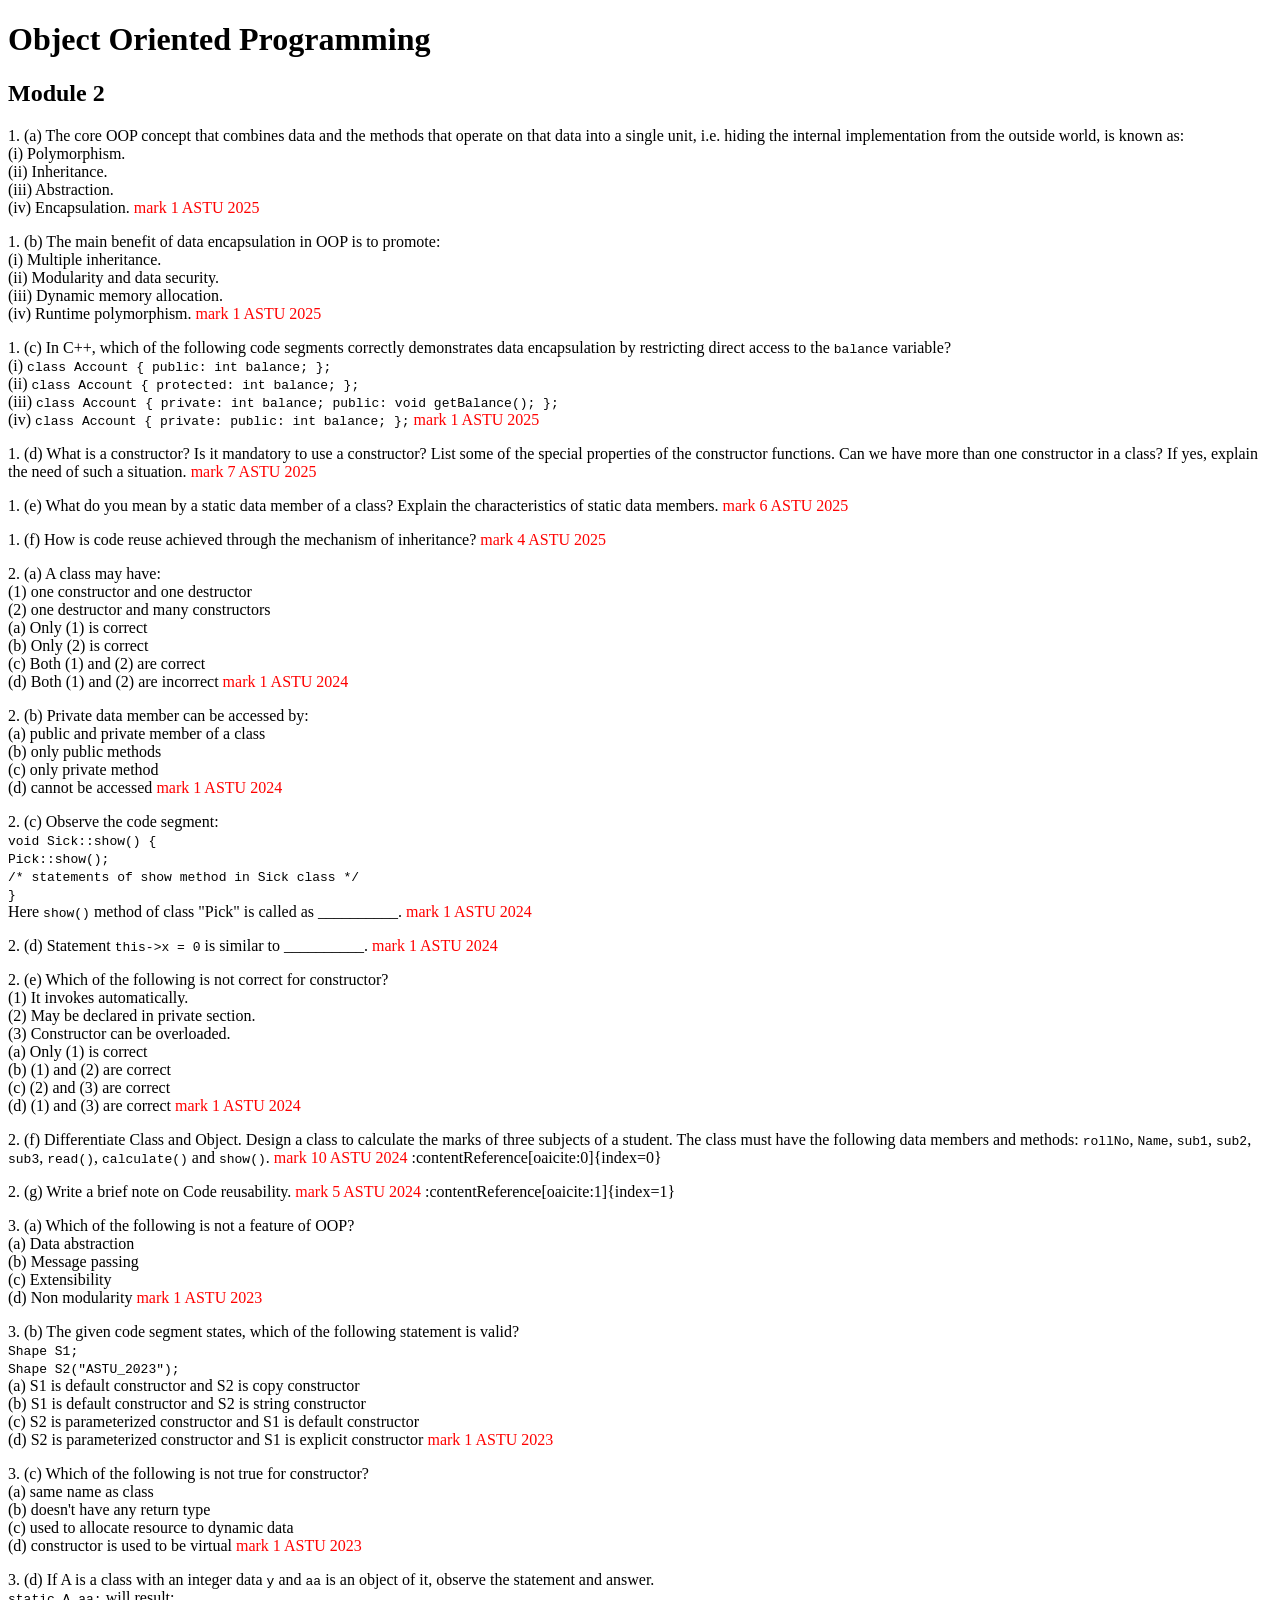
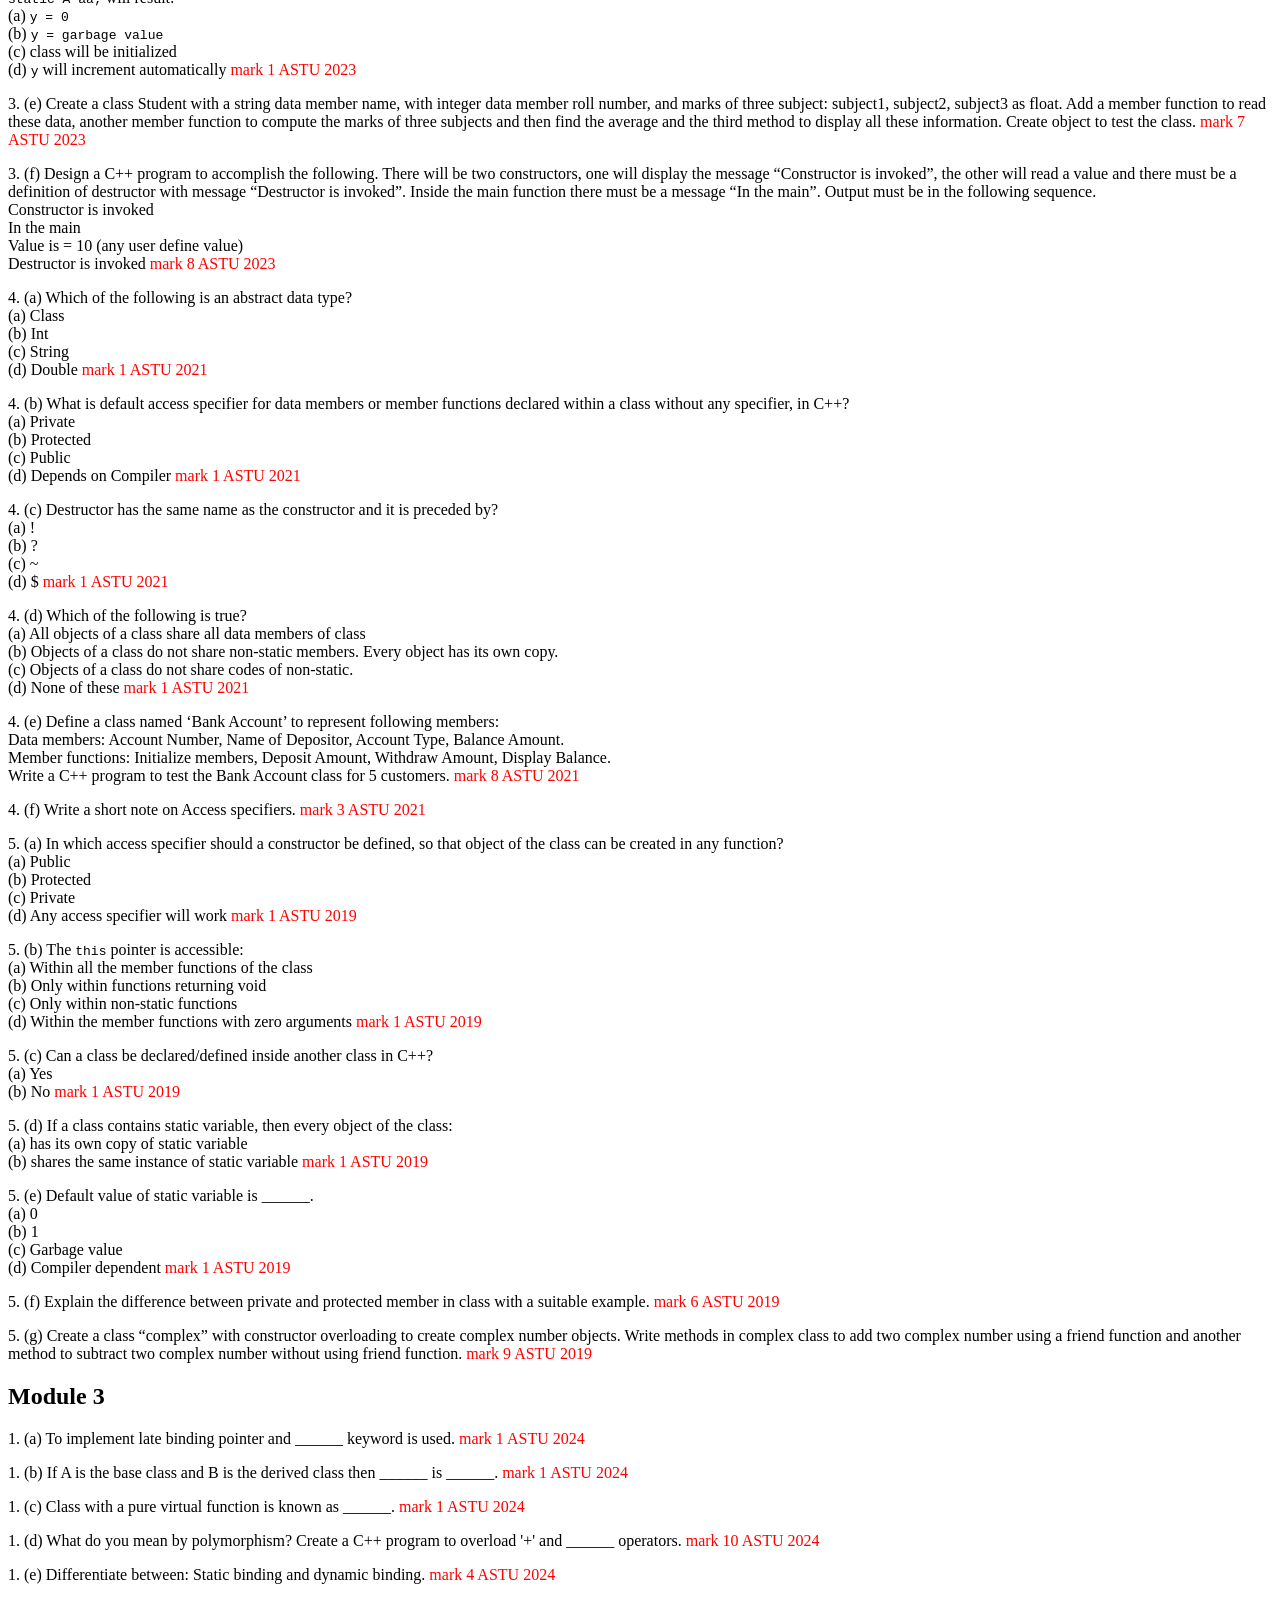
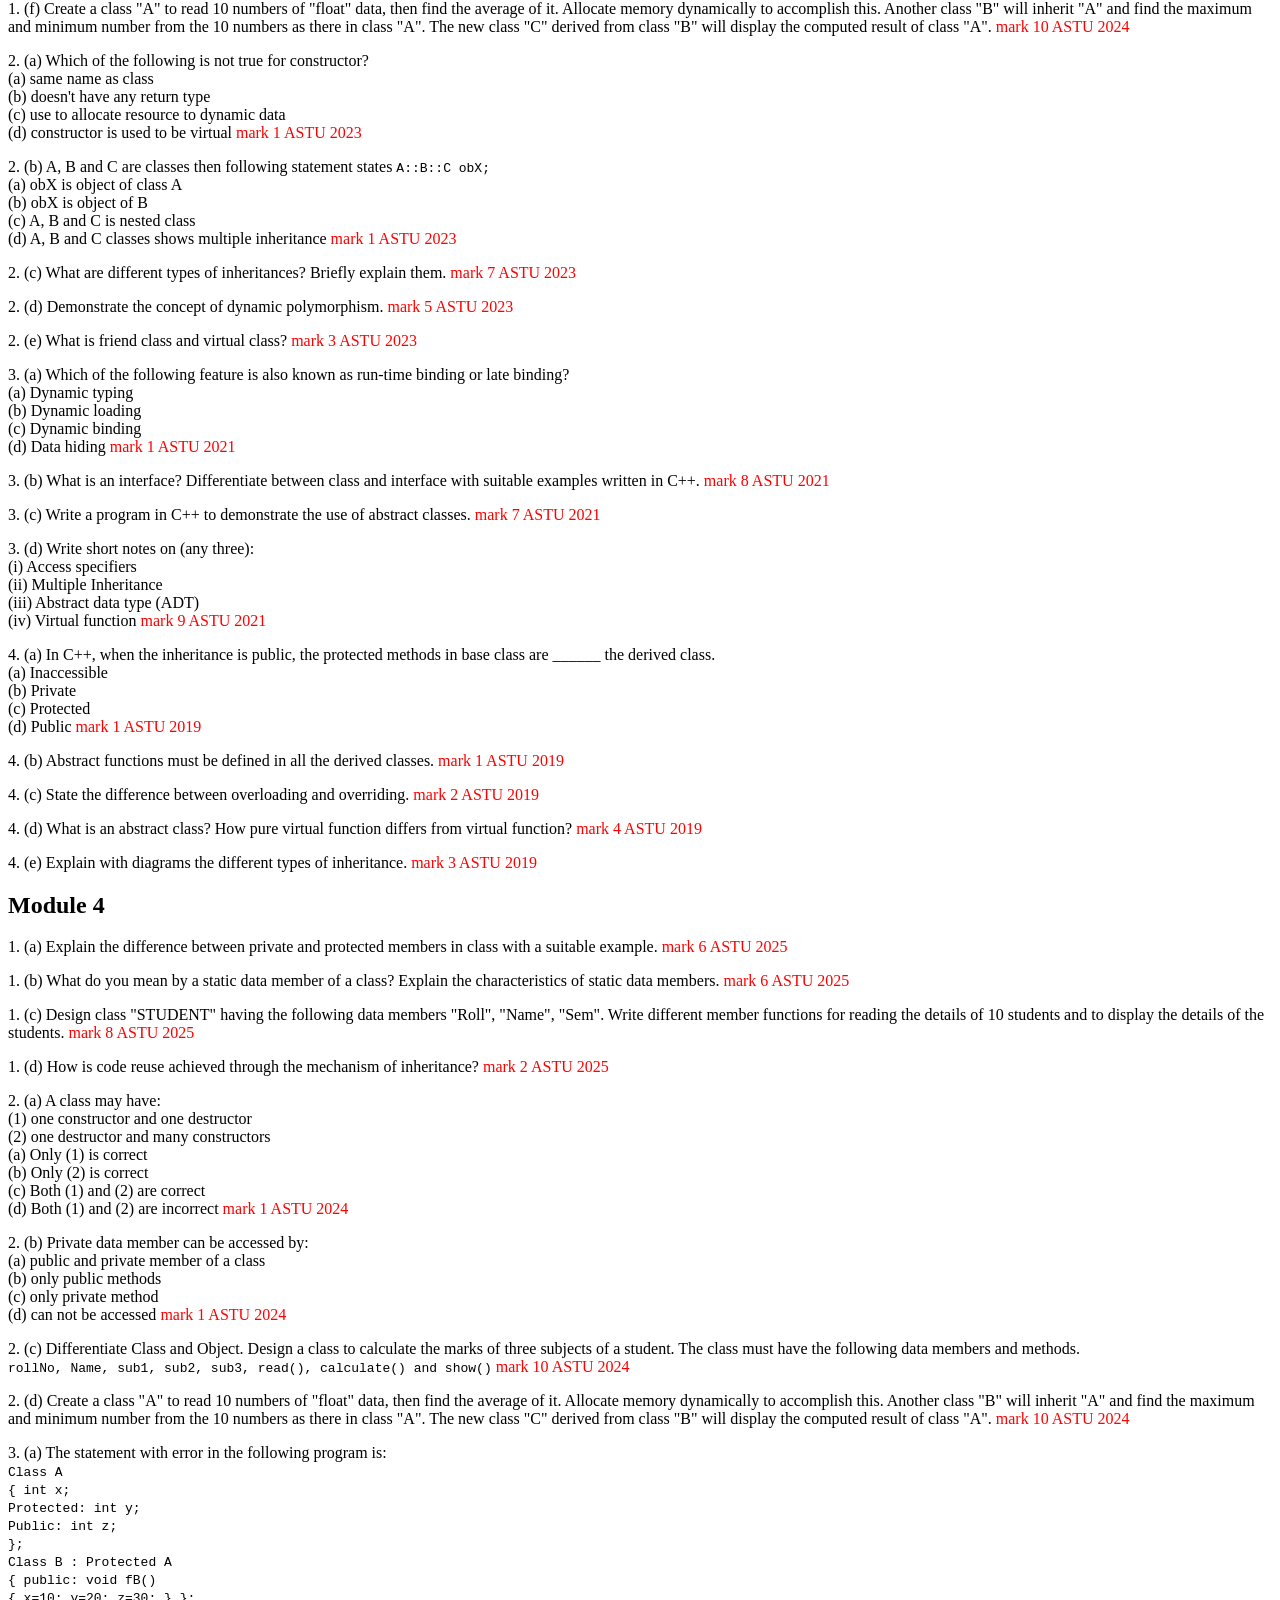
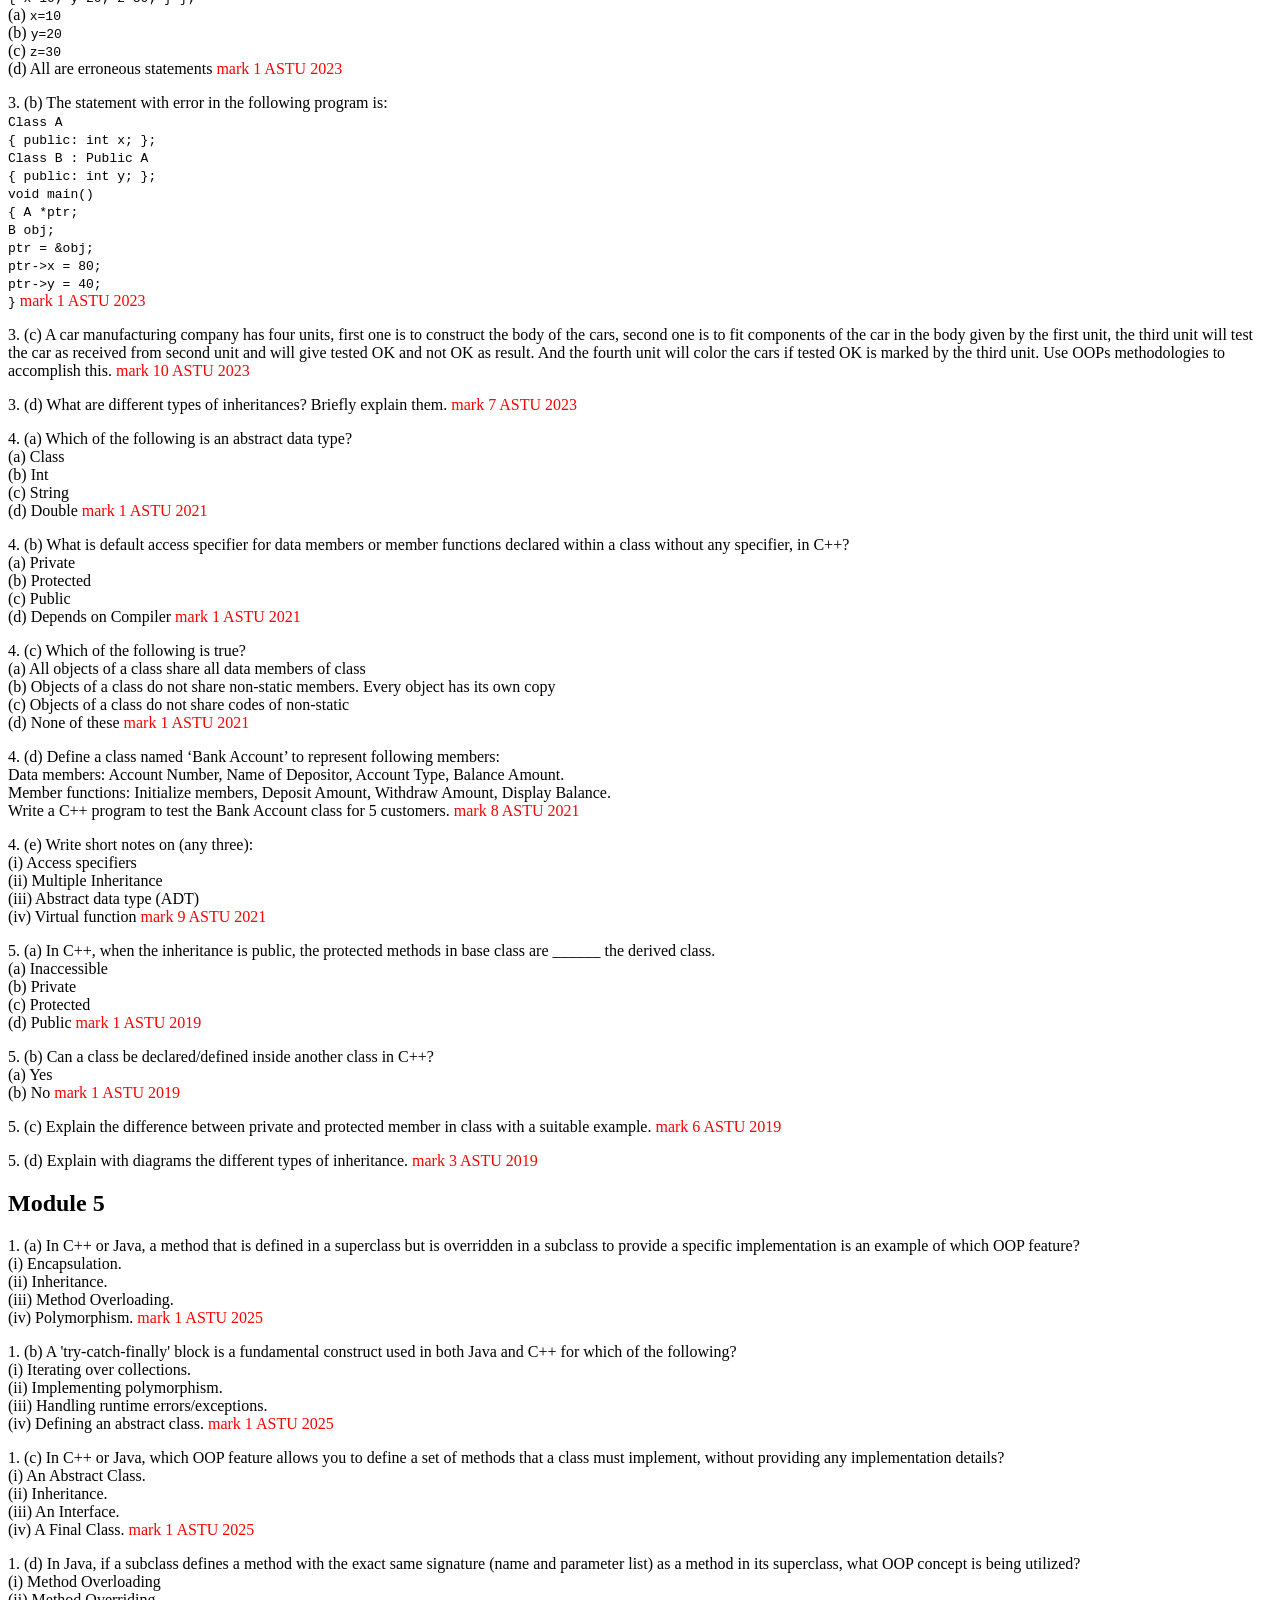
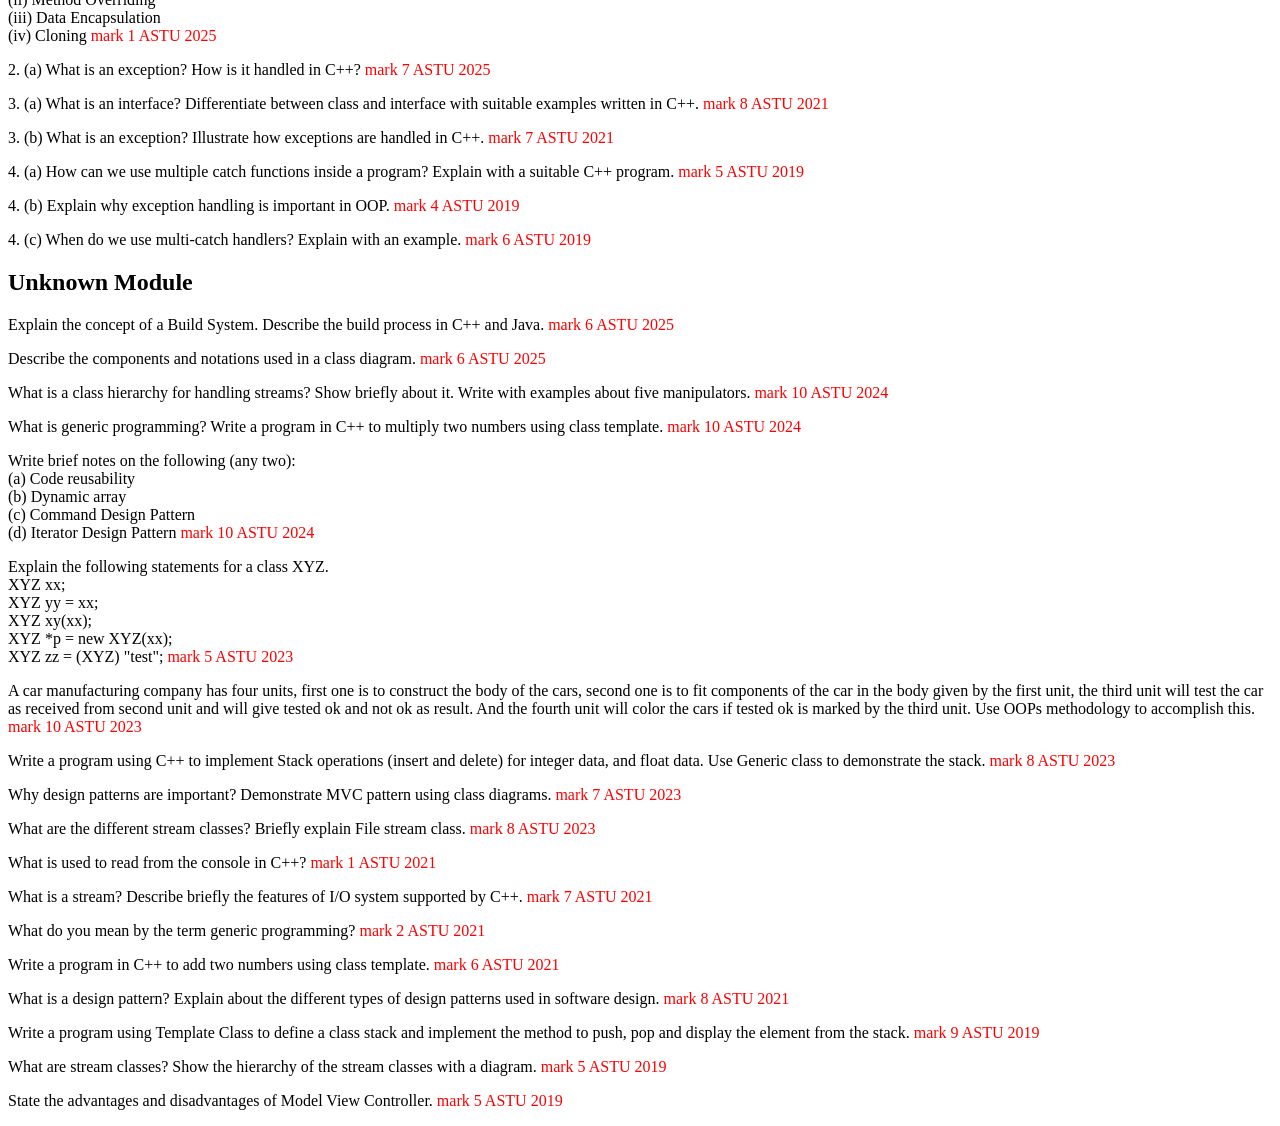
<file: cse_3rdsem/ooppyq.html>
<!DOCTYPE html>
<html lang="en">
<head>
    <meta charset="UTF-8">
    <meta name="viewport" content="width=device-width, initial-scale=1.0">
    <link rel="stylesheet" href="https://studyxohai.netlify.app/3rdSem/pagestyle.css">
    
    <title>Document</title>
</head>
<body>
    <h1>Object Oriented Programming</h1>
    <h2>Module 2</h2>
    <p>1. (a) The core OOP concept that combines data and the methods that operate on that data into a single unit, i.e. hiding the internal implementation from the outside world, is known as:<br>(i) Polymorphism.<br>(ii) Inheritance.<br>(iii) Abstraction.<br>(iv) Encapsulation. <span style="color:red">mark 1 ASTU 2025</span></p>

<p>1. (b) The main benefit of data encapsulation in OOP is to promote:<br>(i) Multiple inheritance.<br>(ii) Modularity and data security.<br>(iii) Dynamic memory allocation.<br>(iv) Runtime polymorphism. <span style="color:red">mark 1 ASTU 2025</span></p>

<p>1. (c) In C++, which of the following code segments correctly demonstrates data encapsulation by restricting direct access to the <code>balance</code> variable?<br>(i) <code>class Account { public: int balance; };</code><br>(ii) <code>class Account { protected: int balance; };</code><br>(iii) <code>class Account { private: int balance; public: void getBalance(); };</code><br>(iv) <code>class Account { private: public: int balance; };</code> <span style="color:red">mark 1 ASTU 2025</span></p>

<p>1. (d) What is a constructor? Is it mandatory to use a constructor? List some of the special properties of the constructor functions. Can we have more than one constructor in a class? If yes, explain the need of such a situation. <span style="color:red">mark 7 ASTU 2025</span></p>

<p>1. (e) What do you mean by a static data member of a class? Explain the characteristics of static data members. <span style="color:red">mark 6 ASTU 2025</span></p>

<p>1. (f) How is code reuse achieved through the mechanism of inheritance? <span style="color:red">mark 4 ASTU 2025</span></p>

<p>2. (a) A class may have:<br>(1) one constructor and one destructor<br>(2) one destructor and many constructors<br>(a) Only (1) is correct<br>(b) Only (2) is correct<br>(c) Both (1) and (2) are correct<br>(d) Both (1) and (2) are incorrect <span style="color:red">mark 1 ASTU 2024</span></p>

<p>2. (b) Private data member can be accessed by:<br>(a) public and private member of a class<br>(b) only public methods<br>(c) only private method<br>(d) cannot be accessed <span style="color:red">mark 1 ASTU 2024</span></p>

<p>2. (c) Observe the code segment:<br><code>void Sick::show() {<br>Pick::show();<br>/* statements of show method in Sick class */<br>}</code><br>Here <code>show()</code> method of class "Pick" is called as __________. <span style="color:red">mark 1 ASTU 2024</span></p>

<p>2. (d) Statement <code>this-&gt;x = 0</code> is similar to __________. <span style="color:red">mark 1 ASTU 2024</span></p>

<p>2. (e) Which of the following is not correct for constructor?<br>(1) It invokes automatically.<br>(2) May be declared in private section.<br>(3) Constructor can be overloaded.<br>(a) Only (1) is correct<br>(b) (1) and (2) are correct<br>(c) (2) and (3) are correct<br>(d) (1) and (3) are correct <span style="color:red">mark 1 ASTU 2024</span></p>

<p>2. (f) Differentiate Class and Object. Design a class to calculate the marks of three subjects of a student. The class must have the following data members and methods: <code>rollNo</code>, <code>Name</code>, <code>sub1</code>, <code>sub2</code>, <code>sub3</code>, <code>read()</code>, <code>calculate()</code> and <code>show()</code>. <span style="color:red">mark 10 ASTU 2024</span> :contentReference[oaicite:0]{index=0}</p>

<p>2. (g) Write a brief note on Code reusability. <span style="color:red">mark 5 ASTU 2024</span> :contentReference[oaicite:1]{index=1}</p>

<p>3. (a) Which of the following is not a feature of OOP?<br>(a) Data abstraction<br>(b) Message passing<br>(c) Extensibility<br>(d) Non modularity <span style="color:red">mark 1 ASTU 2023</span></p>

<p>3. (b) The given code segment states, which of the following statement is valid?<br><code>Shape S1;<br>Shape S2("ASTU_2023");</code><br>(a) S1 is default constructor and S2 is copy constructor<br>(b) S1 is default constructor and S2 is string constructor<br>(c) S2 is parameterized constructor and S1 is default constructor<br>(d) S2 is parameterized constructor and S1 is explicit constructor <span style="color:red">mark 1 ASTU 2023</span></p>

<p>3. (c) Which of the following is not true for constructor?<br>(a) same name as class<br>(b) doesn't have any return type<br>(c) used to allocate resource to dynamic data<br>(d) constructor is used to be virtual <span style="color:red">mark 1 ASTU 2023</span></p>

<p>3. (d) If A is a class with an integer data <code>y</code> and <code>aa</code> is an object of it, observe the statement and answer.<br><code>static A aa;</code> will result:<br>(a) <code>y = 0</code><br>(b) <code>y = garbage value</code><br>(c) class will be initialized<br>(d) <code>y</code> will increment automatically <span style="color:red">mark 1 ASTU 2023</span></p>

<p>3. (e) Create a class Student with a string data member name, with integer data member roll number, and marks of three subject: subject1, subject2, subject3 as float. Add a member function to read these data, another member function to compute the marks of three subjects and then find the average and the third method to display all these information. Create object to test the class. <span style="color:red">mark 7 ASTU 2023</span></p>

<p>3. (f) Design a C++ program to accomplish the following. There will be two constructors, one will display the message “Constructor is invoked”, the other will read a value and there must be a definition of destructor with message “Destructor is invoked”. Inside the main function there must be a message “In the main”. Output must be in the following sequence.<br>Constructor is invoked<br>In the main<br>Value is = 10 (any user define value)<br>Destructor is invoked <span style="color:red">mark 8 ASTU 2023</span></p>

<p>4. (a) Which of the following is an abstract data type?<br>(a) Class<br>(b) Int<br>(c) String<br>(d) Double <span style="color:red">mark 1 ASTU 2021</span></p>

<p>4. (b) What is default access specifier for data members or member functions declared within a class without any specifier, in C++?<br>(a) Private<br>(b) Protected<br>(c) Public<br>(d) Depends on Compiler <span style="color:red">mark 1 ASTU 2021</span></p>

<p>4. (c) Destructor has the same name as the constructor and it is preceded by?<br>(a) !<br>(b) ?<br>(c) ~<br>(d) $ <span style="color:red">mark 1 ASTU 2021</span></p>

<p>4. (d) Which of the following is true?<br>(a) All objects of a class share all data members of class<br>(b) Objects of a class do not share non-static members. Every object has its own copy.<br>(c) Objects of a class do not share codes of non-static.<br>(d) None of these <span style="color:red">mark 1 ASTU 2021</span></p>

<p>4. (e) Define a class named ‘Bank Account’ to represent following members:<br>Data members: Account Number, Name of Depositor, Account Type, Balance Amount.<br>Member functions: Initialize members, Deposit Amount, Withdraw Amount, Display Balance.<br>Write a C++ program to test the Bank Account class for 5 customers. <span style="color:red">mark 8 ASTU 2021</span></p>

<p>4. (f) Write a short note on Access specifiers. <span style="color:red">mark 3 ASTU 2021</span></p>

<p>5. (a) In which access specifier should a constructor be defined, so that object of the class can be created in any function?<br>(a) Public<br>(b) Protected<br>(c) Private<br>(d) Any access specifier will work <span style="color:red">mark 1 ASTU 2019</span></p>

<p>5. (b) The <code>this</code> pointer is accessible:<br>(a) Within all the member functions of the class<br>(b) Only within functions returning void<br>(c) Only within non-static functions<br>(d) Within the member functions with zero arguments <span style="color:red">mark 1 ASTU 2019</span></p>

<p>5. (c) Can a class be declared/defined inside another class in C++?<br>(a) Yes<br>(b) No <span style="color:red">mark 1 ASTU 2019</span></p>

<p>5. (d) If a class contains static variable, then every object of the class:<br>(a) has its own copy of static variable<br>(b) shares the same instance of static variable <span style="color:red">mark 1 ASTU 2019</span></p>

<p>5. (e) Default value of static variable is ______.<br>(a) 0<br>(b) 1<br>(c) Garbage value<br>(d) Compiler dependent <span style="color:red">mark 1 ASTU 2019</span></p>

<p>5. (f) Explain the difference between private and protected member in class with a suitable example. <span style="color:red">mark 6 ASTU 2019</span></p>

<p>5. (g) Create a class “complex” with constructor overloading to create complex number objects. Write methods in complex class to add two complex number using a friend function and another method to subtract two complex number without using friend function. <span style="color:red">mark 9 ASTU 2019</span></p>
<h2>Module 3</h2>
<p>1. (a) To implement late binding pointer and ______ keyword is used. <span style="color:red">mark 1 ASTU 2024</span></p>

<p>1. (b) If A is the base class and B is the derived class then ______ is ______. <span style="color:red">mark 1 ASTU 2024</span></p>

<p>1. (c) Class with a pure virtual function is known as ______. <span style="color:red">mark 1 ASTU 2024</span></p>

<p>1. (d) What do you mean by polymorphism? Create a C++ program to overload '+' and ______ operators. <span style="color:red">mark 10 ASTU 2024</span></p>

<p>1. (e) Differentiate between: Static binding and dynamic binding. <span style="color:red">mark 4 ASTU 2024</span></p>

<p>1. (f) Create a class "A" to read 10 numbers of "float" data, then find the average of it. Allocate memory dynamically to accomplish this. Another class "B" will inherit "A" and find the maximum and minimum number from the 10 numbers as there in class "A". The new class "C" derived from class "B" will display the computed result of class "A". <span style="color:red">mark 10 ASTU 2024</span></p>

<p>2. (a) Which of the following is not true for constructor?<br>(a) same name as class<br>(b) doesn't have any return type<br>(c) use to allocate resource to dynamic data<br>(d) constructor is used to be virtual <span style="color:red">mark 1 ASTU 2023</span></p>

<p>2. (b) A, B and C are classes then following statement states <code>A::B::C obX;</code><br>(a) obX is object of class A<br>(b) obX is object of B<br>(c) A, B and C is nested class<br>(d) A, B and C classes shows multiple inheritance <span style="color:red">mark 1 ASTU 2023</span></p>

<p>2. (c) What are different types of inheritances? Briefly explain them. <span style="color:red">mark 7 ASTU 2023</span></p>

<p>2. (d) Demonstrate the concept of dynamic polymorphism. <span style="color:red">mark 5 ASTU 2023</span></p>

<p>2. (e) What is friend class and virtual class? <span style="color:red">mark 3 ASTU 2023</span></p>

<p>3. (a) Which of the following feature is also known as run-time binding or late binding?<br>(a) Dynamic typing<br>(b) Dynamic loading<br>(c) Dynamic binding<br>(d) Data hiding <span style="color:red">mark 1 ASTU 2021</span></p>

<p>3. (b) What is an interface? Differentiate between class and interface with suitable examples written in C++. <span style="color:red">mark 8 ASTU 2021</span></p>

<p>3. (c) Write a program in C++ to demonstrate the use of abstract classes. <span style="color:red">mark 7 ASTU 2021</span></p>

<p>3. (d) Write short notes on (any three):<br>(i) Access specifiers<br>(ii) Multiple Inheritance<br>(iii) Abstract data type (ADT)<br>(iv) Virtual function <span style="color:red">mark 9 ASTU 2021</span></p>

<p>4. (a) In C++, when the inheritance is public, the protected methods in base class are ______ the derived class.<br>(a) Inaccessible<br>(b) Private<br>(c) Protected<br>(d) Public <span style="color:red">mark 1 ASTU 2019</span></p>

<p>4. (b) Abstract functions must be defined in all the derived classes. <span style="color:red">mark 1 ASTU 2019</span></p>

<p>4. (c) State the difference between overloading and overriding. <span style="color:red">mark 2 ASTU 2019</span></p>

<p>4. (d) What is an abstract class? How pure virtual function differs from virtual function? <span style="color:red">mark 4 ASTU 2019</span></p>

<p>4. (e) Explain with diagrams the different types of inheritance. <span style="color:red">mark 3 ASTU 2019</span></p>
<h2>Module 4</h2>
<p>1. (a) Explain the difference between private and protected members in class with a suitable example. <span style="color:red">mark 6 ASTU 2025</span></p>

<p>1. (b) What do you mean by a static data member of a class? Explain the characteristics of static data members. <span style="color:red">mark 6 ASTU 2025</span></p>

<p>1. (c) Design class "STUDENT" having the following data members "Roll", "Name", "Sem". Write different member functions for reading the details of 10 students and to display the details of the students. <span style="color:red">mark 8 ASTU 2025</span></p>

<p>1. (d) How is code reuse achieved through the mechanism of inheritance? <span style="color:red">mark 2 ASTU 2025</span></p>

<p>2. (a) A class may have:<br>(1) one constructor and one destructor<br>(2) one destructor and many constructors<br>(a) Only (1) is correct<br>(b) Only (2) is correct<br>(c) Both (1) and (2) are correct<br>(d) Both (1) and (2) are incorrect <span style="color:red">mark 1 ASTU 2024</span></p>

<p>2. (b) Private data member can be accessed by:<br>(a) public and private member of a class<br>(b) only public methods<br>(c) only private method<br>(d) can not be accessed <span style="color:red">mark 1 ASTU 2024</span></p>

<p>2. (c) Differentiate Class and Object. Design a class to calculate the marks of three subjects of a student. The class must have the following data members and methods.<br><code>rollNo, Name, sub1, sub2, sub3, read(), calculate() and show()</code> <span style="color:red">mark 10 ASTU 2024</span></p>

<p>2. (d) Create a class "A" to read 10 numbers of "float" data, then find the average of it. Allocate memory dynamically to accomplish this. Another class "B" will inherit "A" and find the maximum and minimum number from the 10 numbers as there in class "A". The new class "C" derived from class "B" will display the computed result of class "A". <span style="color:red">mark 10 ASTU 2024</span></p>

<p>3. (a) The statement with error in the following program is:<br><code>Class A<br>{ int x;<br>Protected: int y;<br>Public: int z;<br>};<br>Class B : Protected A<br>{ public: void fB()<br>{ x=10; y=20; z=30; } };</code><br>(a) <code>x=10</code><br>(b) <code>y=20</code><br>(c) <code>z=30</code><br>(d) All are erroneous statements <span style="color:red">mark 1 ASTU 2023</span></p>

<p>3. (b) The statement with error in the following program is:<br><code>Class A<br>{ public: int x; };<br>Class B : Public A<br>{ public: int y; };<br>void main()<br>{ A *ptr;<br>B obj;<br>ptr = &amp;obj;<br>ptr-&gt;x = 80;<br>ptr-&gt;y = 40;<br>}</code> <span style="color:red">mark 1 ASTU 2023</span></p>

<p>3. (c) A car manufacturing company has four units, first one is to construct the body of the cars, second one is to fit components of the car in the body given by the first unit, the third unit will test the car as received from second unit and will give tested OK and not OK as result. And the fourth unit will color the cars if tested OK is marked by the third unit. Use OOPs methodologies to accomplish this. <span style="color:red">mark 10 ASTU 2023</span></p>

<p>3. (d) What are different types of inheritances? Briefly explain them. <span style="color:red">mark 7 ASTU 2023</span></p>

<p>4. (a) Which of the following is an abstract data type?<br>(a) Class<br>(b) Int<br>(c) String<br>(d) Double <span style="color:red">mark 1 ASTU 2021</span></p>

<p>4. (b) What is default access specifier for data members or member functions declared within a class without any specifier, in C++?<br>(a) Private<br>(b) Protected<br>(c) Public<br>(d) Depends on Compiler <span style="color:red">mark 1 ASTU 2021</span></p>

<p>4. (c) Which of the following is true?<br>(a) All objects of a class share all data members of class<br>(b) Objects of a class do not share non-static members. Every object has its own copy<br>(c) Objects of a class do not share codes of non-static<br>(d) None of these <span style="color:red">mark 1 ASTU 2021</span></p>

<p>4. (d) Define a class named ‘Bank Account’ to represent following members:<br>Data members: Account Number, Name of Depositor, Account Type, Balance Amount.<br>Member functions: Initialize members, Deposit Amount, Withdraw Amount, Display Balance.<br>Write a C++ program to test the Bank Account class for 5 customers. <span style="color:red">mark 8 ASTU 2021</span></p>

<p>4. (e) Write short notes on (any three):<br>(i) Access specifiers<br>(ii) Multiple Inheritance<br>(iii) Abstract data type (ADT)<br>(iv) Virtual function <span style="color:red">mark 9 ASTU 2021</span></p>

<p>5. (a) In C++, when the inheritance is public, the protected methods in base class are ______ the derived class.<br>(a) Inaccessible<br>(b) Private<br>(c) Protected<br>(d) Public <span style="color:red">mark 1 ASTU 2019</span></p>

<p>5. (b) Can a class be declared/defined inside another class in C++?<br>(a) Yes<br>(b) No <span style="color:red">mark 1 ASTU 2019</span></p>

<p>5. (c) Explain the difference between private and protected member in class with a suitable example. <span style="color:red">mark 6 ASTU 2019</span></p>

<p>5. (d) Explain with diagrams the different types of inheritance. <span style="color:red">mark 3 ASTU 2019</span></p>
<h2>Module 5</h2>
<p>1. (a) In C++ or Java, a method that is defined in a superclass but is overridden in a subclass to provide a specific implementation is an example of which OOP feature?<br>(i) Encapsulation.<br>(ii) Inheritance.<br>(iii) Method Overloading.<br>(iv) Polymorphism. <span style="color:red">mark 1 ASTU 2025</span></p>

<p>1. (b) A 'try-catch-finally' block is a fundamental construct used in both Java and C++ for which of the following?<br>(i) Iterating over collections.<br>(ii) Implementing polymorphism.<br>(iii) Handling runtime errors/exceptions.<br>(iv) Defining an abstract class. <span style="color:red">mark 1 ASTU 2025</span></p>

<p>1. (c) In C++ or Java, which OOP feature allows you to define a set of methods that a class must implement, without providing any implementation details?<br>(i) An Abstract Class.<br>(ii) Inheritance.<br>(iii) An Interface.<br>(iv) A Final Class. <span style="color:red">mark 1 ASTU 2025</span></p>

<p>1. (d) In Java, if a subclass defines a method with the exact same signature (name and parameter list) as a method in its superclass, what OOP concept is being utilized?<br>(i) Method Overloading<br>(ii) Method Overriding<br>(iii) Data Encapsulation<br>(iv) Cloning <span style="color:red">mark 1 ASTU 2025</span></p>

<p>2. (a) What is an exception? How is it handled in C++? <span style="color:red">mark 7 ASTU 2025</span></p>

<p>3. (a) What is an interface? Differentiate between class and interface with suitable examples written in C++. <span style="color:red">mark 8 ASTU 2021</span></p>

<p>3. (b) What is an exception? Illustrate how exceptions are handled in C++. <span style="color:red">mark 7 ASTU 2021</span></p>

<p>4. (a) How can we use multiple catch functions inside a program? Explain with a suitable C++ program. <span style="color:red">mark 5 ASTU 2019</span></p>

<p>4. (b) Explain why exception handling is important in OOP. <span style="color:red">mark 4 ASTU 2019</span></p>

<p>4. (c) When do we use multi-catch handlers? Explain with an example. <span style="color:red">mark 6 ASTU 2019</span></p>
<h2>Unknown Module</h2>
<p>Explain the concept of a Build System. Describe the build process in C++ and Java. <span style="color:red">mark 6 ASTU 2025</span></p>

<p>Describe the components and notations used in a class diagram. <span style="color:red">mark 6 ASTU 2025</span></p>

<p>What is a class hierarchy for handling streams? Show briefly about it. Write with examples about five manipulators. <span style="color:red">mark 10 ASTU 2024</span></p>

<p>What is generic programming? Write a program in C++ to multiply two numbers using class template. <span style="color:red">mark 10 ASTU 2024</span></p>

<p>Write brief notes on the following (any two):<br>(a) Code reusability<br>(b) Dynamic array<br>(c) Command Design Pattern<br>(d) Iterator Design Pattern <span style="color:red">mark 10 ASTU 2024</span></p>

<p>Explain the following statements for a class XYZ.<br>XYZ xx;<br>XYZ yy = xx;<br>XYZ xy(xx);<br>XYZ *p = new XYZ(xx);<br>XYZ zz = (XYZ) "test"; <span style="color:red">mark 5 ASTU 2023</span></p>

<p>A car manufacturing company has four units, first one is to construct the body of the cars, second one is to fit components of the car in the body given by the first unit, the third unit will test the car as received from second unit and will give tested ok and not ok as result. And the fourth unit will color the cars if tested ok is marked by the third unit. Use OOPs methodology to accomplish this. <span style="color:red">mark 10 ASTU 2023</span></p>

<p>Write a program using C++ to implement Stack operations (insert and delete) for integer data, and float data. Use Generic class to demonstrate the stack. <span style="color:red">mark 8 ASTU 2023</span></p>

<p>Why design patterns are important? Demonstrate MVC pattern using class diagrams. <span style="color:red">mark 7 ASTU 2023</span></p>

<p>What are the different stream classes? Briefly explain File stream class. <span style="color:red">mark 8 ASTU 2023</span></p>

<p>What is used to read from the console in C++? <span style="color:red">mark 1 ASTU 2021</span></p>

<p>What is a stream? Describe briefly the features of I/O system supported by C++. <span style="color:red">mark 7 ASTU 2021</span></p>

<p>What do you mean by the term generic programming? <span style="color:red">mark 2 ASTU 2021</span></p>

<p>Write a program in C++ to add two numbers using class template. <span style="color:red">mark 6 ASTU 2021</span></p>

<p>What is a design pattern? Explain about the different types of design patterns used in software design. <span style="color:red">mark 8 ASTU 2021</span></p>

<p>Write a program using Template Class to define a class stack and implement the method to push, pop and display the element from the stack. <span style="color:red">mark 9 ASTU 2019</span></p>

<p>What are stream classes? Show the hierarchy of the stream classes with a diagram. <span style="color:red">mark 5 ASTU 2019</span></p>

<p>State the advantages and disadvantages of Model View Controller. <span style="color:red">mark 5 ASTU 2019</span></p>



    
</body>
</html>
</file>
